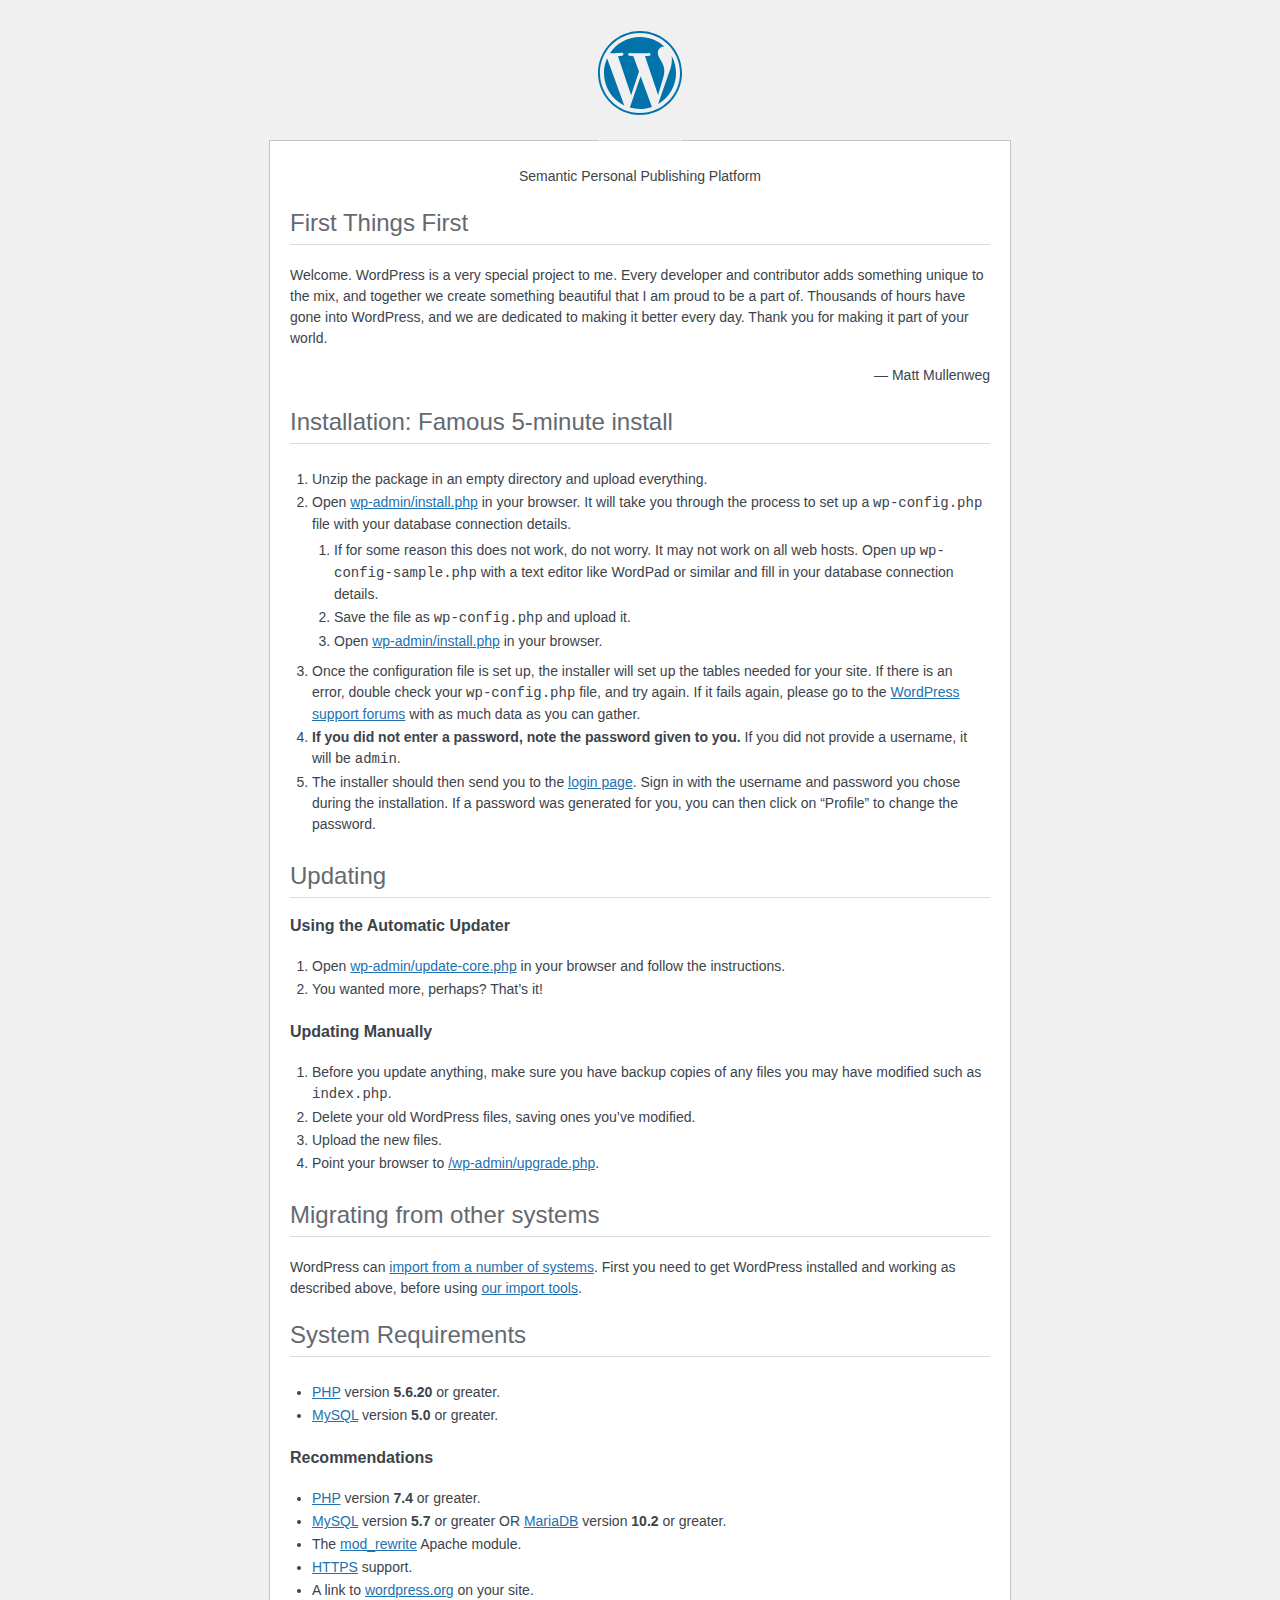
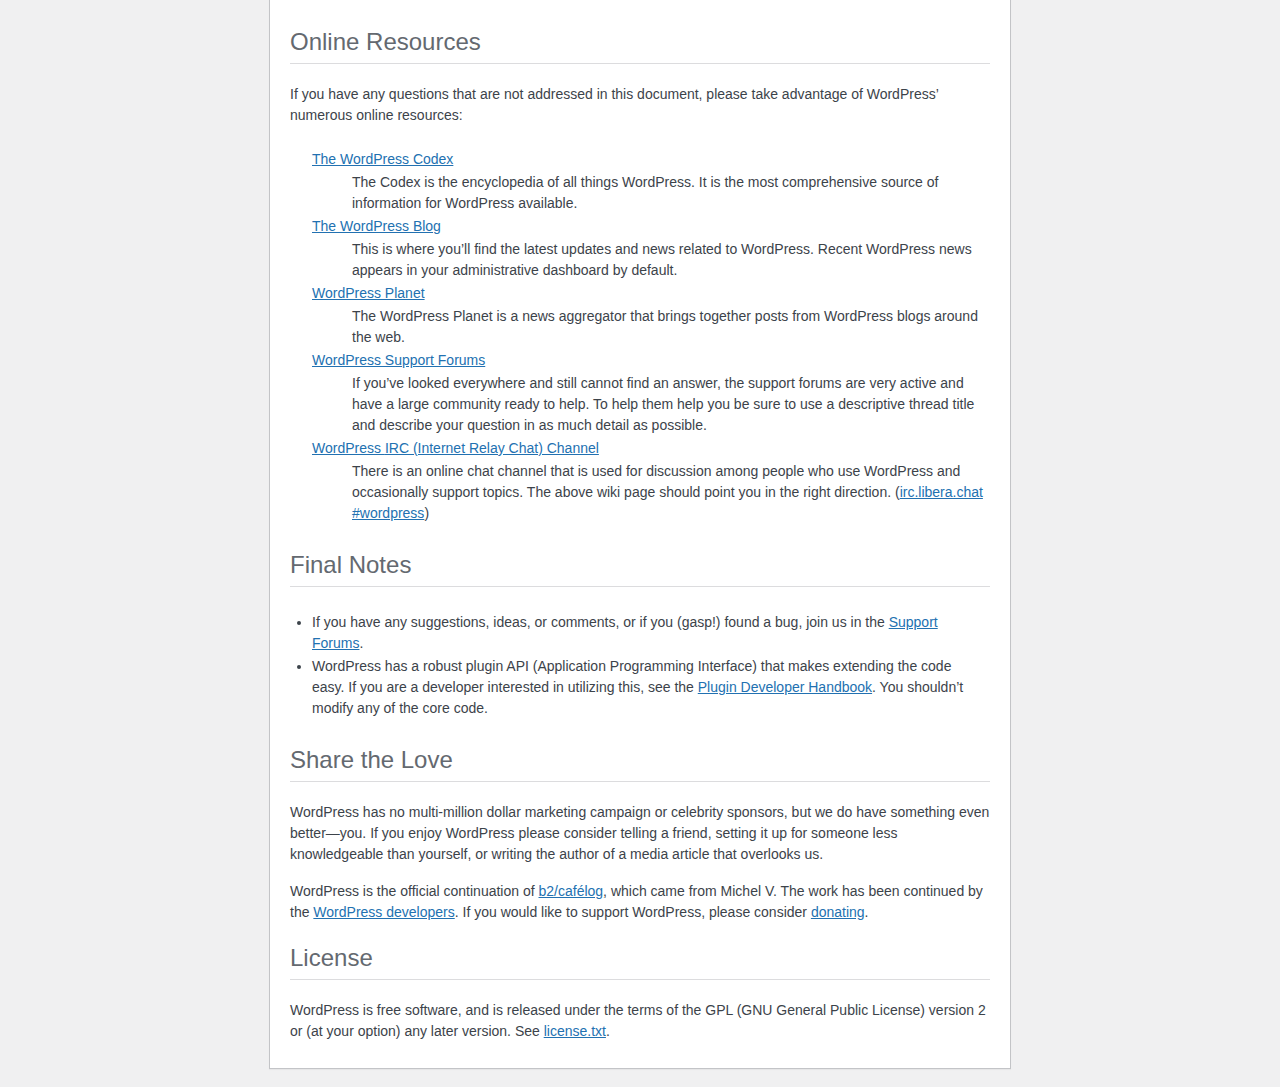
<file: readme.html>
<!DOCTYPE html>
<html lang="en">
<head>
	<meta name="viewport" content="width=device-width" />
	<meta http-equiv="Content-Type" content="text/html; charset=utf-8" />
	<title>WordPress &#8250; ReadMe</title>
	<link rel="stylesheet" href="wp-admin/css/install.css?ver=20100228" type="text/css" />
</head>
<body>
<h1 id="logo">
	<a href="https://wordpress.org/"><img alt="WordPress" src="wp-admin/images/wordpress-logo.png" /></a>
</h1>
<p style="text-align: center">Semantic Personal Publishing Platform</p>

<h2>First Things First</h2>
<p>Welcome. WordPress is a very special project to me. Every developer and contributor adds something unique to the mix, and together we create something beautiful that I am proud to be a part of. Thousands of hours have gone into WordPress, and we are dedicated to making it better every day. Thank you for making it part of your world.</p>
<p style="text-align: right">&#8212; Matt Mullenweg</p>

<h2>Installation: Famous 5-minute install</h2>
<ol>
	<li>Unzip the package in an empty directory and upload everything.</li>
	<li>Open <span class="file"><a href="wp-admin/install.php">wp-admin/install.php</a></span> in your browser. It will take you through the process to set up a <code>wp-config.php</code> file with your database connection details.
		<ol>
			<li>If for some reason this does not work, do not worry. It may not work on all web hosts. Open up <code>wp-config-sample.php</code> with a text editor like WordPad or similar and fill in your database connection details.</li>
			<li>Save the file as <code>wp-config.php</code> and upload it.</li>
			<li>Open <span class="file"><a href="wp-admin/install.php">wp-admin/install.php</a></span> in your browser.</li>
		</ol>
	</li>
	<li>Once the configuration file is set up, the installer will set up the tables needed for your site. If there is an error, double check your <code>wp-config.php</code> file, and try again. If it fails again, please go to the <a href="https://wordpress.org/support/forums/">WordPress support forums</a> with as much data as you can gather.</li>
	<li><strong>If you did not enter a password, note the password given to you.</strong> If you did not provide a username, it will be <code>admin</code>.</li>
	<li>The installer should then send you to the <a href="wp-login.php">login page</a>. Sign in with the username and password you chose during the installation. If a password was generated for you, you can then click on &#8220;Profile&#8221; to change the password.</li>
</ol>

<h2>Updating</h2>
<h3>Using the Automatic Updater</h3>
<ol>
	<li>Open <span class="file"><a href="wp-admin/update-core.php">wp-admin/update-core.php</a></span> in your browser and follow the instructions.</li>
	<li>You wanted more, perhaps? That&#8217;s it!</li>
</ol>

<h3>Updating Manually</h3>
<ol>
	<li>Before you update anything, make sure you have backup copies of any files you may have modified such as <code>index.php</code>.</li>
	<li>Delete your old WordPress files, saving ones you&#8217;ve modified.</li>
	<li>Upload the new files.</li>
	<li>Point your browser to <span class="file"><a href="wp-admin/upgrade.php">/wp-admin/upgrade.php</a>.</span></li>
</ol>

<h2>Migrating from other systems</h2>
<p>WordPress can <a href="https://wordpress.org/support/article/importing-content/">import from a number of systems</a>. First you need to get WordPress installed and working as described above, before using <a href="wp-admin/import.php">our import tools</a>.</p>

<h2>System Requirements</h2>
<ul>
	<li><a href="https://secure.php.net/">PHP</a> version <strong>5.6.20</strong> or greater.</li>
	<li><a href="https://www.mysql.com/">MySQL</a> version <strong>5.0</strong> or greater.</li>
</ul>

<h3>Recommendations</h3>
<ul>
	<li><a href="https://secure.php.net/">PHP</a> version <strong>7.4</strong> or greater.</li>
	<li><a href="https://www.mysql.com/">MySQL</a> version <strong>5.7</strong> or greater OR <a href="https://mariadb.org/">MariaDB</a> version <strong>10.2</strong> or greater.</li>
	<li>The <a href="https://httpd.apache.org/docs/2.2/mod/mod_rewrite.html">mod_rewrite</a> Apache module.</li>
	<li><a href="https://wordpress.org/news/2016/12/moving-toward-ssl/">HTTPS</a> support.</li>
	<li>A link to <a href="https://wordpress.org/">wordpress.org</a> on your site.</li>
</ul>

<h2>Online Resources</h2>
<p>If you have any questions that are not addressed in this document, please take advantage of WordPress&#8217; numerous online resources:</p>
<dl>
	<dt><a href="https://codex.wordpress.org/">The WordPress Codex</a></dt>
		<dd>The Codex is the encyclopedia of all things WordPress. It is the most comprehensive source of information for WordPress available.</dd>
	<dt><a href="https://wordpress.org/news/">The WordPress Blog</a></dt>
		<dd>This is where you&#8217;ll find the latest updates and news related to WordPress. Recent WordPress news appears in your administrative dashboard by default.</dd>
	<dt><a href="https://planet.wordpress.org/">WordPress Planet</a></dt>
		<dd>The WordPress Planet is a news aggregator that brings together posts from WordPress blogs around the web.</dd>
	<dt><a href="https://wordpress.org/support/forums/">WordPress Support Forums</a></dt>
		<dd>If you&#8217;ve looked everywhere and still cannot find an answer, the support forums are very active and have a large community ready to help. To help them help you be sure to use a descriptive thread title and describe your question in as much detail as possible.</dd>
	<dt><a href="https://make.wordpress.org/support/handbook/appendix/other-support-locations/introduction-to-irc/">WordPress <abbr>IRC</abbr> (Internet Relay Chat) Channel</a></dt>
		<dd>There is an online chat channel that is used for discussion among people who use WordPress and occasionally support topics. The above wiki page should point you in the right direction. (<a href="https://web.libera.chat/#wordpress">irc.libera.chat #wordpress</a>)</dd>
</dl>

<h2>Final Notes</h2>
<ul>
	<li>If you have any suggestions, ideas, or comments, or if you (gasp!) found a bug, join us in the <a href="https://wordpress.org/support/forums/">Support Forums</a>.</li>
	<li>WordPress has a robust plugin <abbr>API</abbr> (Application Programming Interface) that makes extending the code easy. If you are a developer interested in utilizing this, see the <a href="https://developer.wordpress.org/plugins/">Plugin Developer Handbook</a>. You shouldn&#8217;t modify any of the core code.</li>
</ul>

<h2>Share the Love</h2>
<p>WordPress has no multi-million dollar marketing campaign or celebrity sponsors, but we do have something even better&#8212;you. If you enjoy WordPress please consider telling a friend, setting it up for someone less knowledgeable than yourself, or writing the author of a media article that overlooks us.</p>

<p>WordPress is the official continuation of <a href="http://cafelog.com/">b2/caf&#233;log</a>, which came from Michel V. The work has been continued by the <a href="https://wordpress.org/about/">WordPress developers</a>. If you would like to support WordPress, please consider <a href="https://wordpress.org/donate/">donating</a>.</p>

<h2>License</h2>
<p>WordPress is free software, and is released under the terms of the <abbr>GPL</abbr> (GNU General Public License) version 2 or (at your option) any later version. See <a href="license.txt">license.txt</a>.</p>

</body>
</html>
</file>
<file: wp-admin/css/install.css>
html {
	background: #f0f0f1;
	margin: 0 20px;
}

body {
	background: #fff;
	border: 1px solid #c3c4c7;
	color: #3c434a;
	font-family: -apple-system, BlinkMacSystemFont, "Segoe UI", Roboto, Oxygen-Sans, Ubuntu, Cantarell, "Helvetica Neue", sans-serif;
	margin: 140px auto 25px;
	padding: 20px 20px 10px;
	max-width: 700px;
	-webkit-font-smoothing: subpixel-antialiased;
	box-shadow: 0 1px 1px rgba(0, 0, 0, 0.04);
}

a {
	color: #2271b1;
}

a:hover,
a:active {
	color: #135e96;
}

a:focus {
	color: #043959;
	box-shadow:
		0 0 0 1px #4f94d4,
		0 0 2px 1px rgba(79, 148, 212, 0.8);
}

h1, h2 {
	border-bottom: 1px solid #dcdcde;
	clear: both;
	color: #646970;
	font-size: 24px;
	padding: 0 0 7px;
	font-weight: 400;
}

h3 {
	font-size: 16px;
}

p, li, dd, dt {
	padding-bottom: 2px;
	font-size: 14px;
	line-height: 1.5;
}

code, .code {
	font-family: Consolas, Monaco, monospace;
}

ul, ol, dl {
	padding: 5px 5px 5px 22px;
}

a img {
	border: 0
}
abbr {
	border: 0;
	font-variant: normal;
}

fieldset {
	border: 0;
	padding: 0;
	margin: 0;
}

label {
	cursor: pointer;
}

#logo {
	margin: -130px auto 25px;
	padding: 0 0 25px;
	width: 84px;
	height: 84px;
	overflow: hidden;
	background-image: url(../images/w-logo-blue.png?ver=20131202);
	background-image: none, url(../images/wordpress-logo.svg?ver=20131107);
	background-size: 84px;
	background-position: center top;
	background-repeat: no-repeat;
	color: #3c434a; /* same as login.css */
	font-size: 20px;
	font-weight: 400;
	line-height: 1.3em;
	text-decoration: none;
	text-align: center;
	text-indent: -9999px;
	outline: none;
}

.step {
	margin: 20px 0 15px;
}
.step, th {
	text-align: left;
	padding: 0;
}
.language-chooser.wp-core-ui .step .button.button-large {
	font-size: 14px;
}
textarea {
	border: 1px solid #dcdcde;
	font-family: -apple-system, BlinkMacSystemFont, "Segoe UI", Roboto, Oxygen-Sans, Ubuntu, Cantarell, "Helvetica Neue", sans-serif;
	width: 100%;
	box-sizing: border-box;
}

.form-table {
	border-collapse: collapse;
	margin-top: 1em;
	width: 100%;
}

.form-table td {
	margin-bottom: 9px;
	padding: 10px 20px 10px 0;
	font-size: 14px;
	vertical-align: top
}

.form-table th {
	font-size: 14px;
	text-align: left;
	padding: 10px 20px 10px 0;
	width: 140px;
	vertical-align: top;
}

.form-table code {
	line-height: 1.28571428;
	font-size: 14px;
}

.form-table p {
	margin: 4px 0 0;
	font-size: 11px;
}

.form-table input {
	line-height: 1.33333333;
	font-size: 15px;
	padding: 3px 5px;
}

input,
submit {
	font-family: -apple-system, BlinkMacSystemFont, "Segoe UI", Roboto, Oxygen-Sans, Ubuntu, Cantarell, "Helvetica Neue", sans-serif;
}

.form-table input[type=text],
.form-table input[type=email],
.form-table input[type=url],
.form-table input[type=password],
#pass-strength-result {
	width: 218px;
}

.form-table th p {
	font-weight: 400;
}

.form-table.install-success th,
.form-table.install-success td {
	vertical-align: middle;
	padding: 16px 20px 16px 0;
}

.form-table.install-success td p {
	margin: 0;
	font-size: 14px;
}

.form-table.install-success td code {
	margin: 0;
	font-size: 18px;
}

#error-page {
	margin-top: 50px;
}

#error-page p {
	font-size: 14px;
	line-height: 1.28571428;
	margin: 25px 0 20px;
}

#error-page code, .code {
	font-family: Consolas, Monaco, monospace;
}

.message {
	border-left: 4px solid #d63638;
	padding: .7em .6em;
	background-color: #fcf0f1;
}

/* rtl:ignore */
#dbname,
#uname,
#pwd,
#dbhost,
#prefix,
#user_login,
#admin_email,
#pass1,
#pass2 {
	direction: ltr;
}


/* localization */
body.rtl,
.rtl textarea,
.rtl input,
.rtl submit {
	font-family: Tahoma, sans-serif;
}

:lang(he-il) body.rtl,
:lang(he-il) .rtl textarea,
:lang(he-il) .rtl input,
:lang(he-il) .rtl submit {
	font-family: Arial, sans-serif;
}

@media only screen and (max-width: 799px) {
	body {
		margin-top: 115px;
	}
	#logo a {
		margin: -125px auto 30px;
	}
}

@media screen and (max-width: 782px) {

	.form-table {
		margin-top: 0;
	}

	.form-table th,
	.form-table td {
		display: block;
		width: auto;
		vertical-align: middle;
	}

	.form-table th {
		padding: 20px 0 0;
	}

	.form-table td {
		padding: 5px 0;
		border: 0;
		margin: 0;
	}

	textarea,
	input {
		font-size: 16px;
	}

	.form-table td input[type="text"],
	.form-table td input[type="email"],
	.form-table td input[type="url"],
	.form-table td input[type="password"],
	.form-table td select,
	.form-table td textarea,
	.form-table span.description {
		width: 100%;
		font-size: 16px;
		line-height: 1.5;
		padding: 7px 10px;
		display: block;
		max-width: none;
		box-sizing: border-box;
	}

	.wp-pwd #pass1 {
		padding-right: 50px;
	}

	.wp-pwd .button.wp-hide-pw {
		right: 0;
	}

	#pass-strength-result {
		width: 100%;
	}
}

body.language-chooser {
	max-width: 300px;
}

.language-chooser select {
	padding: 8px;
	width: 100%;
	display: block;
	border: 1px solid #dcdcde;
	background: #fff;
	color: #2c3338;
	font-size: 16px;
	font-family: Arial, sans-serif;
	font-weight: 400;
}

.language-chooser select:focus {
	color: #2c3338;
}

.language-chooser select option:hover,
.language-chooser select option:focus {
	color: #0a4b78;
}

.language-chooser .step {
	text-align: right;
}

.screen-reader-input,
.screen-reader-text {
	border: 0;
	clip: rect(1px, 1px, 1px, 1px);
	-webkit-clip-path: inset(50%);
	clip-path: inset(50%);
	height: 1px;
	margin: -1px;
	overflow: hidden;
	padding: 0;
	position: absolute;
	width: 1px;
	word-wrap: normal !important;
}

.spinner {
	background: url(../images/spinner.gif) no-repeat;
	background-size: 20px 20px;
	visibility: hidden;
	opacity: 0.7;
	filter: alpha(opacity=70);
	width: 20px;
	height: 20px;
	margin: 2px 5px 0;
}

.step .spinner {
	display: inline-block;
	vertical-align: middle;
	margin-right: 15px;
}

.button.hide-if-no-js,
.hide-if-no-js {
	display: none;
}

/**
 * HiDPI Displays
 */
@media print,
  (-webkit-min-device-pixel-ratio: 1.25),
  (min-resolution: 120dpi) {

	.spinner {
		background-image: url(../images/spinner-2x.gif);
	}

}
</file>
